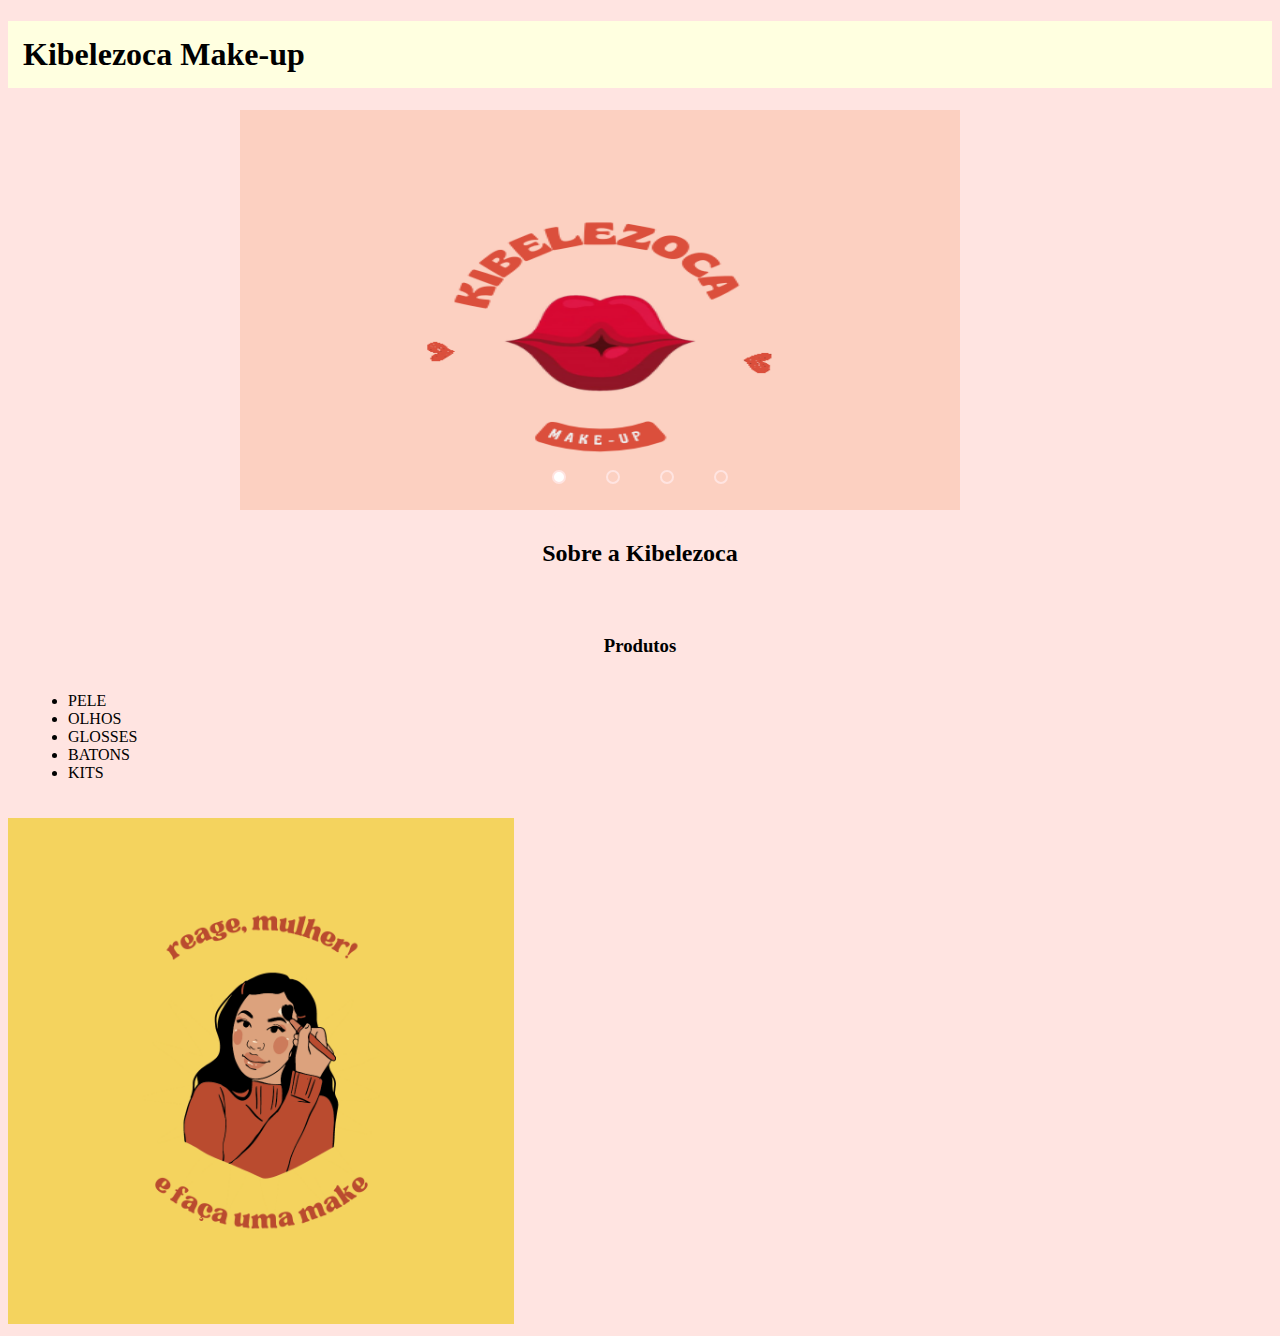
<file: index.html>
<!DOCTYPE html>
<html lang="pt-br">
    
    <head>
    	<meta charset="UTF-8">
        <meta name="viewport" content="width=device-width, initial-scale=1.0">
    	<title>Kibelezoca</title>
        <link rel="stylesheet" href="style.css">


    </head>
    <body>

        
        <header>
            <h1 class="titulo-principal">Kibelezoca Make-up</h1>
        </header>

    	 
        <div class= "slider">

            <div class="slides">
                <!---Radio Buttons-->

                <input type="radio" name="radio-btn" id="radio1">
                <input type="radio" name="radio-btn" id="radio2">
                <input type="radio" name="radio-btn" id="radio3">
                <input type="radio" name="radio-btn" id="radio4">

                <!---Fim Radio Buttons-->

                <!---Imagens-->

                <div class="slide first">

                   <img src="imagens\logo.png" alt="imagen1"> 

                </div>

                <div class="slide">
 
                   <img src="imagens\verao.png" alt="imagen2"> 
                   
                </div>

                <div class="slide">

                   <img src="imagens\modelo.png" alt="imagen3" > 
                   
                </div>

                <div class="slide">

                   <img src="imagens\nova.png" alt="imagen4" > 
                   
                </div>
                <!--- Fim Imagens-->

                <!---Navigation auto-->

                <div class="navigation-auto">
                    <div class="auto-btn1"></div>
                    <div class="auto-btn2"></div>
                    <div class="auto-btn3"></div>
                    <div class="auto-btn4"></div>
                    
                </div>


            
            </div>

            <div class="manual-navigation">
                <label for="radio1" class="manual-btn"></label>
                <label for="radio2" class="manual-btn"></label>
                <label for="radio3" class="manual-btn"></label>
                <label for="radio4" class="manual-btn"></label>
            </div>



        </div>

         <div class="principal">
          <h2 class="titulo-centralizado" >Sobre a Kibelezoca</h2> 
          
          </div>

        <div class="Produtos">

          <h3 class="titulo-centralizado">Produtos</h3>
          <ul>
            <li class="itens">PELE</li>
            <li class="itens">OLHOS</li>
            <li class="itens">GLOSSES</li>
            <li class="itens">BATONS</li>
            <li class="itens">KITS</li>
          </ul>
        </div>

      <img src="imagens\cuidar.png" class="imagemcuidar">


        <script src="script.js"></script>    

        
    </body>
    
</html>
</file>
<file: style.css>
body{
	 background: #FFE4E1;
	  
	
}

.principal{
	background: #FFE4E1;
	padding: 10px;
}
.titulo-principal{
	padding: 15px;
	background: #FFFFE0;
}

.titulo-centralizado{
	text-align: center;
}

.Produtos{
	padding: 20px;
	
}


ul{
	display: inline-block;
	vertical-align: top;
	width: 25%;
	margin-right: 15%;
}

.imagemcuidar{
	width: 40%;

	

}

.slider{
	margin: 0 auto;
	width: 800px;
	height: 400px;
	overflow: hidden; 

}

.slides{
	width: 400%;
	height: 400px;
	display: inline-flex;
}
.slides input{
	
	display: none;
}

.slide{
	width: 25%;
	position: relative;

}

.slide img{
	width: 90%;
	height: 115%;
	
}

.manual-navigation{
	position: absolute;
	width: 800px;
	margin-top: -60px;
	display: flex;
	justify-content: center;
}

.manual-btn{
	border: 2px solid #FFE4E1;
	padding: 5px;
	border-radius: 10px;
	cursor: pointer;
	transition: 1s;
}

.manual-btn:not(:last-child){
	margin-right: 40px;
}

.manual-btn:hover{
	background-color: #FFE4E1;
}

#radio1:checked ~ .first{
	margin-left: 0;
}

#radio2:checked ~ .first{
	margin-left: -25%;
}

#radio3:checked ~ .first{
	margin-left: -50%;
}

#radio4:checked ~ .first{
	margin-left: -75%;
}

.navigation-auto div{
	border: 2px solid #FFE4E1;
	padding: 5px;
	border-radius: 10px;
	cursor: pointer;
	transition: 1s;
}

.navigation-auto{
	position: absolute;
	width: 800px;
	margin-top: 360px;
	display: flex;
	justify-content: center;
}
.navigation-auto div:not(:last-child){
	margin-right: 40px;
} 

#radio1:checked ~ .navigation-auto .auto-btn1{
	background-color: #fff;
}

#radio2:checked ~ .navigation-auto .auto-btn2{
	background-color: #fff;
}

#radio3:checked ~ .navigation-auto .auto-btn3{
	background-color: #fff;
}

#radio4:checked ~ .navigation-auto .auto-btn4{
	background-color: #fff;
}
</file>
